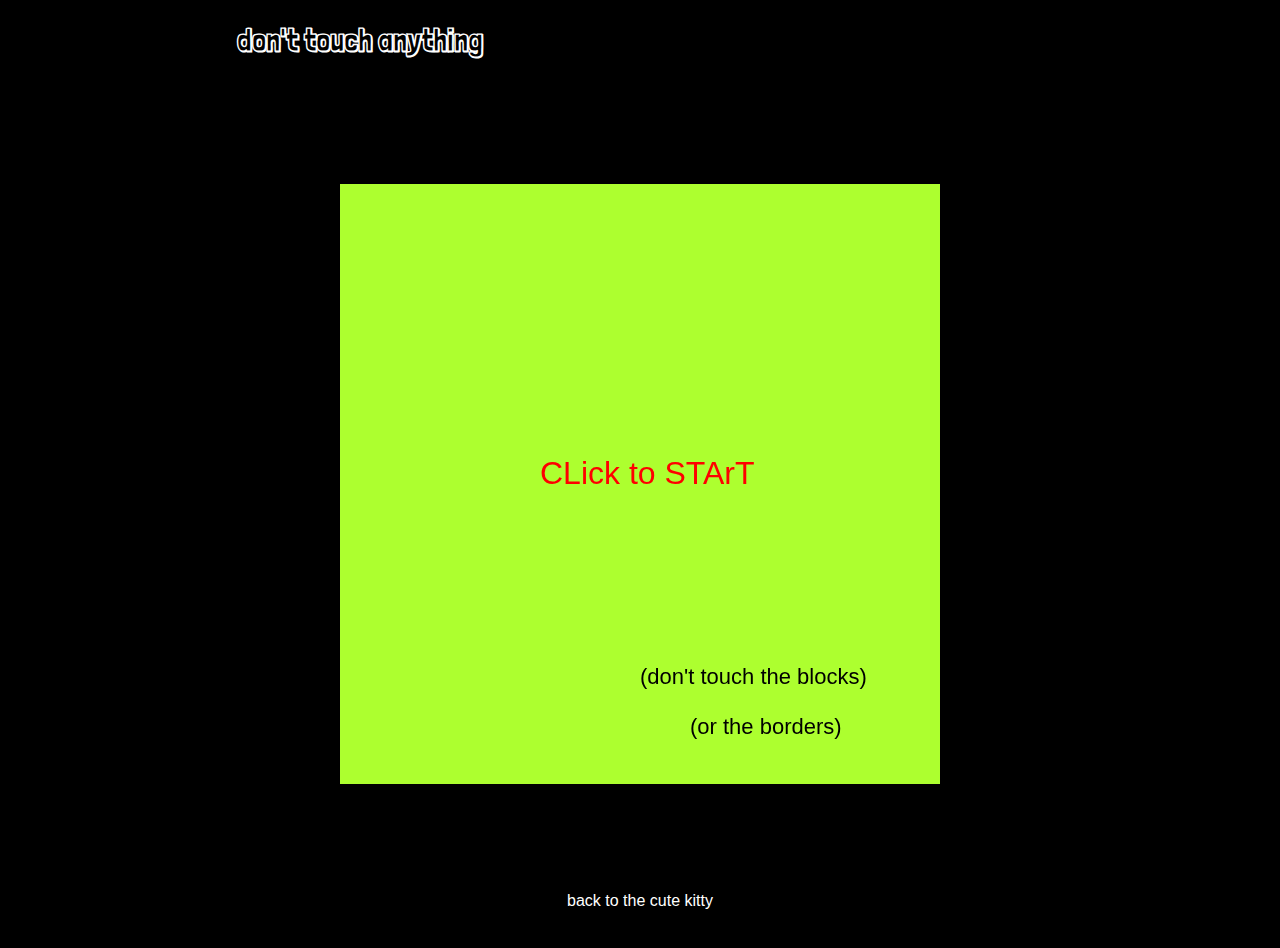
<file: MFFOS/pure 1.2/index.html>
<!DOCTYPE html>
<html lang="en">
  <head>
    <meta charset="UTF-8" />
    <meta name="viewport" content="width=device-width, initial-scale=1.0" />
    <meta http-equiv="X-UA-Compatible" content="ie=edge" />
    <link rel="stylesheet" href="style/style.css" />
    <title>DODGE 8bit BALL</title>
  </head>
  <body>
    <div class="whole">
      <h1>don't touch anything</h1>
      <canvas width="800" height="800"></canvas>
      <div class="link">
        <a href="../index.html">back to the cute kitty</a>
      </div>
    </div>
    <!-- // 600 is fine -->
    <div class="score">Time: <span></span></div>
    <div id="scoreboard">Highest Score: <span></span></div>
    <script src="javascript/scoreboard.js"></script>
    <script src="javascript/timer.js"></script>
    <script src="javascript/pointer.js"></script>
    <script src="javascript/randoms.js"></script>
    <script src="javascript/background.js"></script>
    <script src="javascript/squares.js"></script>
    <script src="javascript/engine.js"></script>
    <script src="javascript/main.js"></script>
  </body>
</html>
</file>
<file: MFFOS/pure 1.2/style/style.css>
@import url('https://fonts.googleapis.com/css?family=Londrina+Shadow&display=swap');

* {

    font-family: 'Londrina Shadow', cursive;
    ;
}

body {
    background-color: black;
    width: 100%;
    height: 100%;
    margin: 0 auto;
    overflow: hidden;
    display: flex;
    flex-direction: column;
    justify-content: center;
    align-items: center;
}

h1 {
    color: white;
}

/* 
.whole {
    display: flex;
    width: 100%;
    heigth: 100%;
    justify-content: center;
    align-content: center;
} */

.link {
    text-align: center;
}

a {
    text-decoration: none;
    color: white;
    font-family: 'Lucida Sans', 'Lucida Sans Regular', 'Lucida Grande', 'Lucida Sans Unicode', Geneva, Verdana, sans-serif;
    text-align: center;
}

canvas {
    margin: 0 auto;
    background-color: greenyellow;
    cursor: none;
    border: 3px solid black;
}
</file>
